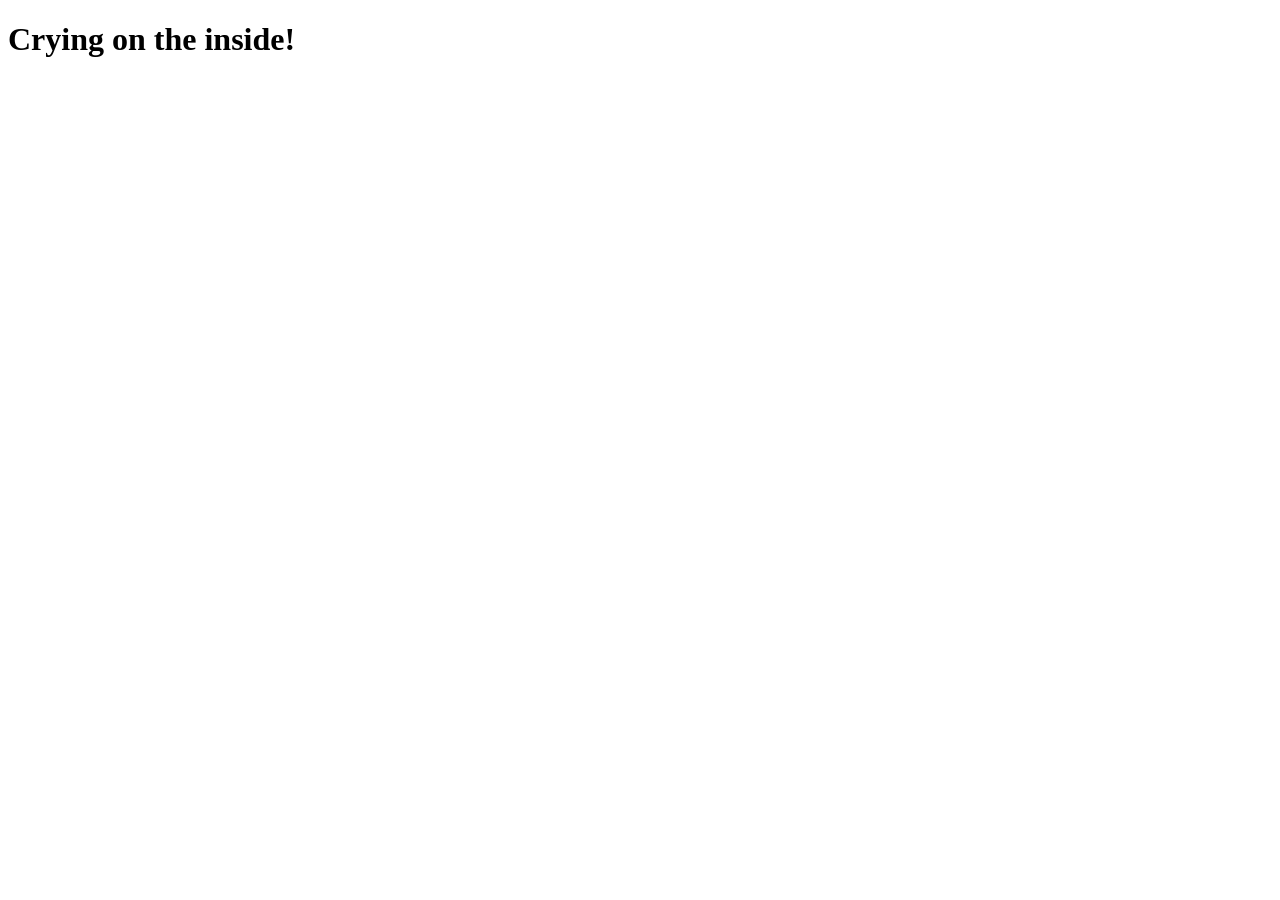
<file: Documents/rangers_138/week_7/day2_homework/index.html>
<!DOCTYPE html>
<html lang="en">
<head>
    <meta charset="UTF-8">
    <meta name="viewport" content="width=device-width, initial-scale=1.0">
    <title>Javascript homework day 2</title>
    <script> src = "main.js" </script>
</head>
<body>

    <h1> Crying on the inside!</h1>
    
</body>
</html>
</file>
